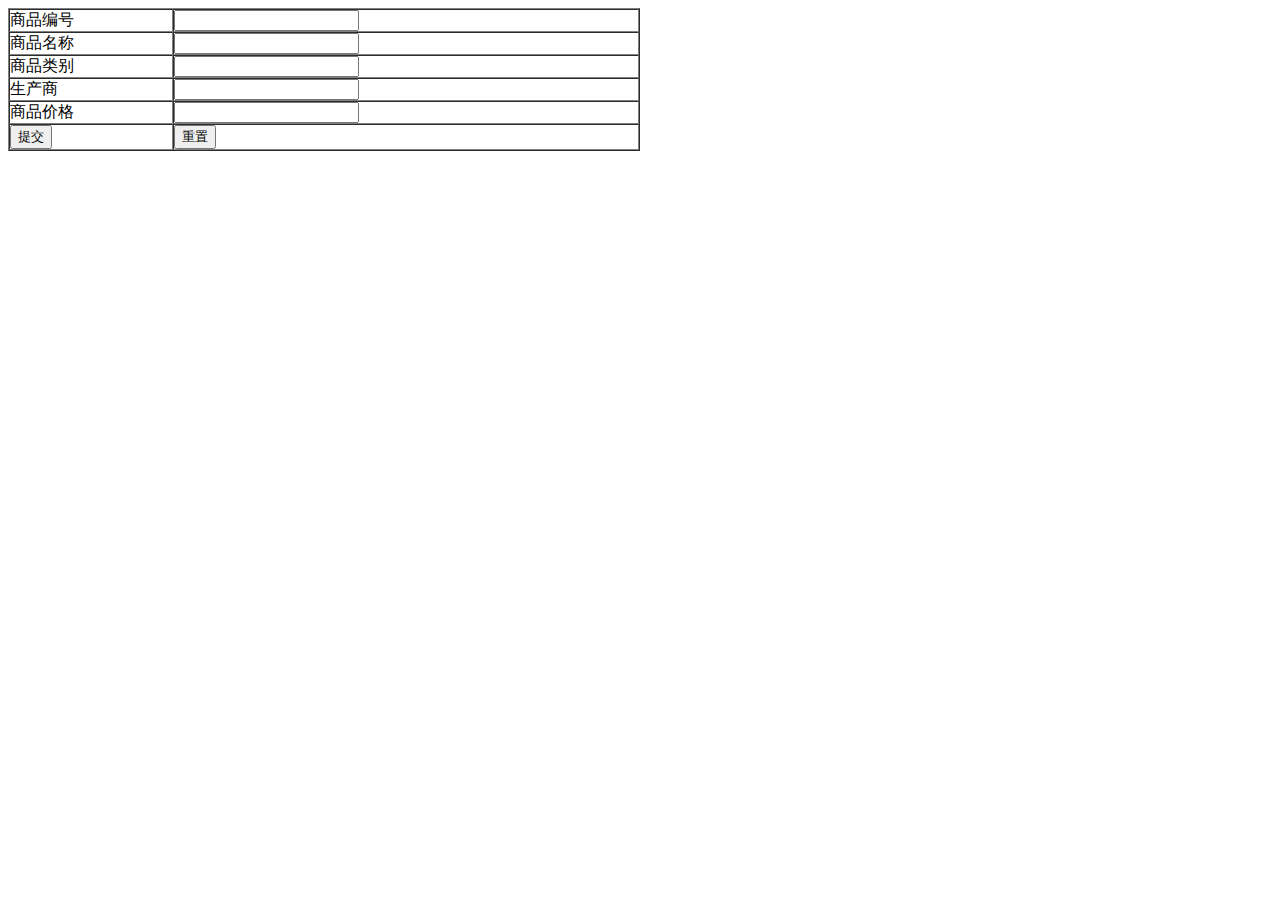
<file: src/main/resources/templates/update.html>
<!DOCTYPE html>
<html lang="en" xmlns:th="http://www.thymeleaf.org">
<head>
    <meta charset="UTF-8">
    <title>update title</title>
</head>
<body>
<form action="/user/updateAction" method="post">
    <table cellpadding="0px" cellspacing="0px" border="1px" width="50%">
        <tr>
            <td>商品编号</td>
            <td><input type="text" th:value="${user.pro_num}" name="pro_num"></td>
        </tr>
        <tr>
            <td>商品名称</td>
            <td><input type="text" th:value="${user.pro_name}" name="pro_name"></td>
        </tr>
        <tr>
            <td>商品类别</td>
            <td><input type="text" th:value="${user.pro_kind}" name="pro_kind"></td>
        </tr>
        <tr>
            <td>生产商</td>
            <td><input type="text" th:value="${user.pro_factory}" name="pro_factory"></td>
        </tr>
        <tr>
            <td>商品价格</td>
            <td><input type="text" th:value="${user.pro_price}" name="pro_price"></td>
        </tr>

        <tr>
            <td><input type="submit" value="提交"></td>
            <td><input type="reset" value="重置"></td>
        </tr>
        <tr>

        </tr>
    </table>
</form>

</body>
</html>
</file>
